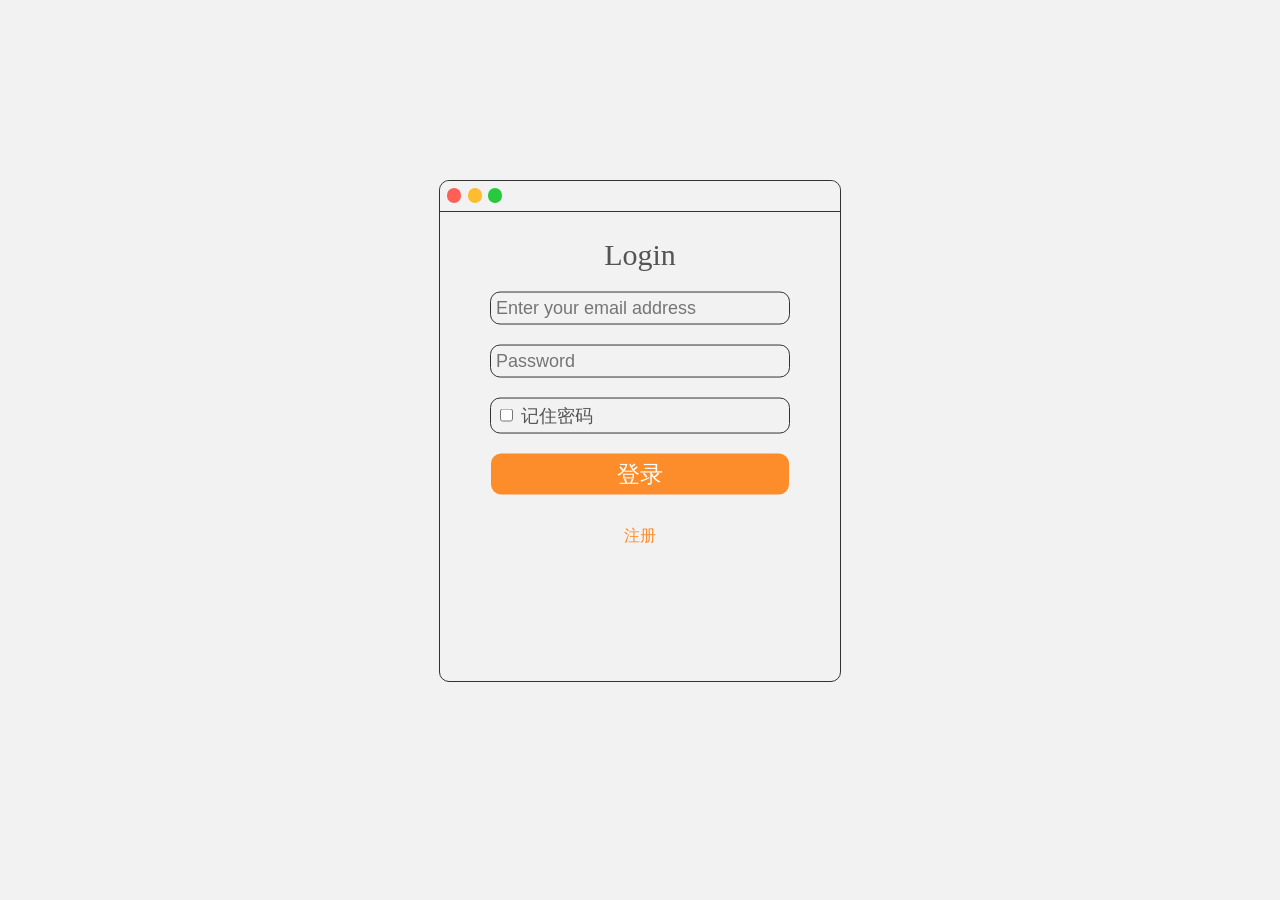
<file: src/main/webapp/index.html>
<!DOCTYPE html>
<html lang="en">

<head>
    <meta charset="UTF-8">
    <meta http-equiv="X-UA-Compatible" content="IE=edge">
    <meta name="viewport" content="width=device-width, initial-scale=1.0">
    <title>Login</title>
    <link rel="stylesheet" href="css/main.css">
    <script type="text/javascript" src="./script/vue.global.js"></script>
    <script type="text/javascript" src="./script/axios.js"></script>
</head>

<body>
<div id="main-content">
    <div id="main-content-topbar">
        <div id="exit" class="mc-topbar-btns"></div>
        <div id="mini" class="mc-topbar-btns"></div>
        <div id="max" class="mc-topbar-btns"></div>
    </div>
    <form>
        <div id="mc-login">
            <div id="mc-login-title">Login</div>

            <input type="text" name="mc-lg-account" class="login-block" id="login-account" placeholder="Enter your email address" v-model="account">

            <input type="password" name="mc-lg-password" class="login-block" id="login-password" placeholder="Password" v-model="password">

            <div class="login-block">
                <input type="checkbox" name="mc-lg-rem"  id="login-rem" v-model="rem">
                记住密码
            </div>
            <div id="login-btn" class="login-block" @click="Login()">登录</div>
            <div id="sign-btn" class="login-block" @click="Sign()">注册</div>
        </div>
    </form>
</div>
<script type="module">
    const app =Vue.createApp({
        data() {
            return {
                account: "",
                password: "",
                rem:false
            }
        },
        methods: {
            Login() {
                console.log("[Post]:Login");
                let url = "LoginServlet"
                let parms = new URLSearchParams();
                parms.append("account", this.account);
                parms.append("password", this.password);
                parms.append("rem", this.rem);
                axios.post(url, parms)
                    .then(function (response) {
                        let data = response.data;
                        console.log(data);
                        if(data.loginSucceeded)
                        {
                            alert("登录成功");
                            let url = window.location.href;
                            url=url+data.redirectUrl;
                            window.location.href = url;
                        }else
                        {
                            alert("登录失败");
                        }

                    }).catch(function (error) {
                    console.log(error);
                }).then(function () {
                });
            },
            Sign() {
                console.log("[Post]:Sign");
                let url = "SignServlet"
                let parms = new URLSearchParams();
                parms.append("account", this.account);
                parms.append("password", this.password);

                axios.post(url, parms)
                    .then(function (response) {
                        console.log(response);
                        console.log(response.data);
                        if (response.data == true) {
                            alert("注册成功!");
                        } else {
                            alert("注册失败")
                        }
                    })
                    .catch(function (error) {
                        console.log(error);
                    })
                    .then(function () {
                        console.log("Success[Sign]");
                    });

            }
        },
        mounted()
        {
            console.log("Vue加载成功");

            let cookies ="";
            cookies = document.cookie;

            if(cookies=="")
            {
                console.log("获取Cookie失败");
                return;
            }else
            {
                console.log("加载Cookies成功");
                console.log(cookies);
            }



            let ca = cookies.split(";");

            if(ca.length==0)
                return;

            console.log(ca[0]);
            console.log(ca[1]);

            let cacc = ca[0].split("=")[1];
            let cpwd = ca[1].split("=")[1];

            console.log(cacc);
            console.log(cpwd);

            this.account = cacc;
            this.password = cpwd;

            if(this.account!="")
                this.rem =true;

        }

    });
    app.mount("#main-content");

</script>

</body>

</html>
</file>
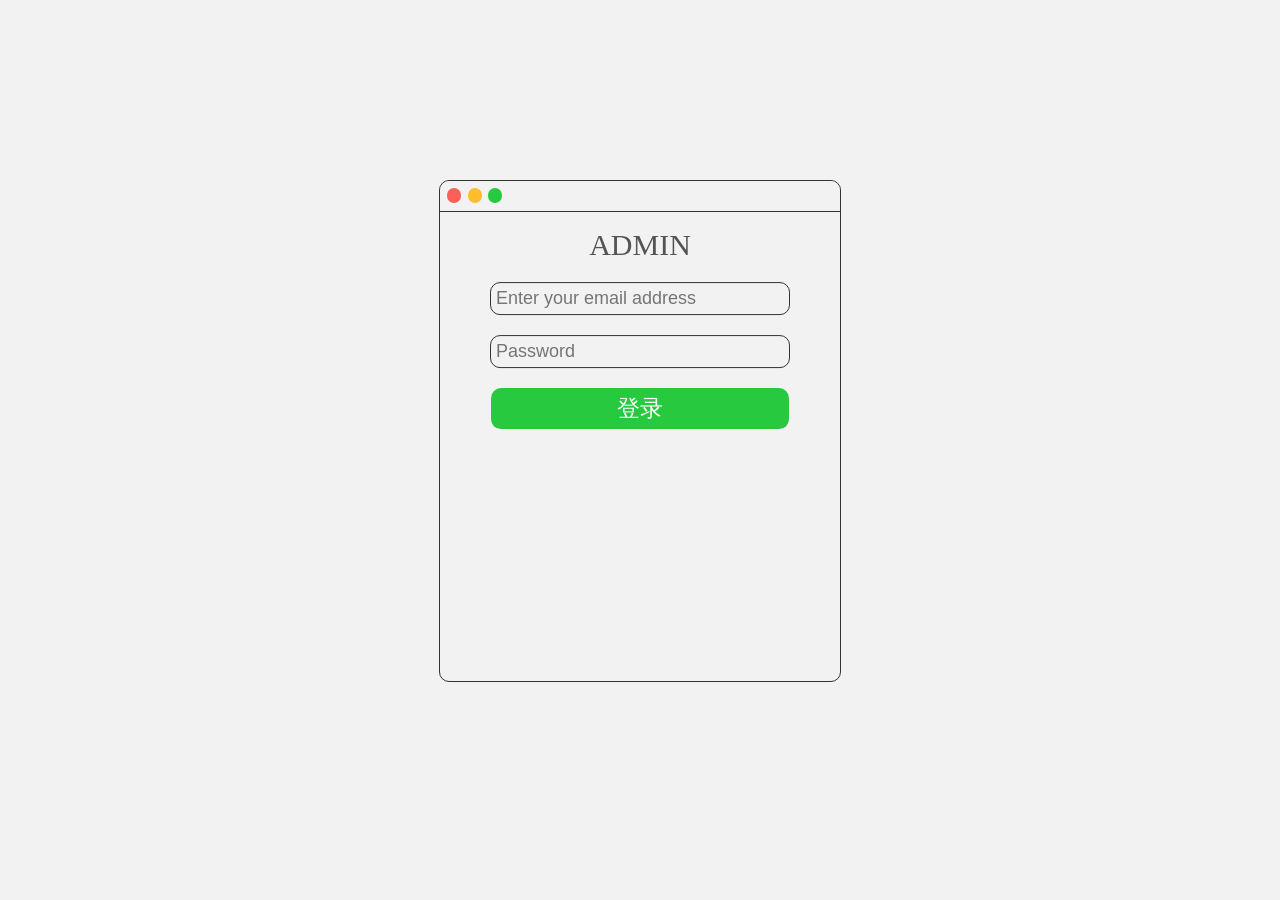
<file: src/main/webapp/admin.html>
<!DOCTYPE html>
<html lang="en">

<head>
    <meta charset="UTF-8">
    <meta http-equiv="X-UA-Compatible" content="IE=edge">
    <meta name="viewport" content="width=device-width, initial-scale=1.0">
    <title>ADMIN</title>
    <link rel="stylesheet" href="css/admin.css">
    <script type="text/javascript" src="./script/vue.global.js"></script>
    <script type="text/javascript" src="./script/axios.js"></script>
</head>

<body>
    <div id="main-content">
        <div id="main-content-topbar">
            <div id="exit" class="mc-topbar-btns"></div>
            <div id="mini" class="mc-topbar-btns"></div>
            <div id="max" class="mc-topbar-btns"></div>
        </div>
    <form>
        <div id="mc-login">
            <div id="mc-login-title">ADMIN</div>
            <input type="text" name="mc-lg-account" class="login-block" id="login-account" placeholder="Enter your email address" v-model="account">
            <input type="password" name="mc-lg-password" class="login-block" id="login-password" placeholder="Password" v-model="password">
            <div id="login-btn" class="login-block" @click="Login()">登录</div>
        </div>
    </form>
    </div>
    <script type="module">
        const adminapp =Vue.createApp({
            data() {
                return {
                    account: "",
                    password: ""
                }
            },
            methods: {
                Login() {

                    console.log("[Post]:AdminLogin");
                    let url = "AdminServlet"
                    let parms = new URLSearchParams();
                    parms.append("account", this.account);
                    parms.append("password", this.password);

                    axios.post(url, parms)
                        .then(function (response) {
                            let data = response.data;
                            console.log(data);
                            if(data.loginSucceeded)
                            {

                                alert("登陆成功,欢迎您管理员");
                                let url = window.location.href;
                                url = url.replace('admin.html','');
                                url=url+data.redirectUrl;
                                window.location.href = url;

                            }else
                            {
                                alert("您不是管理员,登录失败"); 
                            }

                        }).catch(function (error) {
                            console.log(error);
                        }).then(function () {
                        });

                }
            },
            mounted()
            {
                console.log("Vue加载成功");
            }

        });
        adminapp.mount("#main-content");

    </script>

</body>

</html>
</file>
<file: src/main/webapp/css/main.css>
body {
    margin: 0px;
    padding: 0px;
    background-color: #f2f2f2;
}
#main-content {
    position: absolute;
    top: 20%;
    transform: translateY(-50%);
    left: 50%;
    transform: translateX(-50%);
    background-color: #f2f2f2;
    width: 400px;
    height: 500px;
    margin-left: auto;
    margin-right: auto;
    border-radius: 10px;
    border: 1px solid #333333;

}

#main-content-topbar {
    background-color: #f2f2f2;
    width: 100%;
    height: 6%;
    border: 1px solid #333333;
    border-top: 0px;
    border-left: 0px;
    border-right: 0px;
    border-radius: 10px 10px 0px 0px;
}
.mc-topbar-btns
{
    display: inline-block;
    background-color: white;
    height: 50%;
    width: 3.5%;
    border-radius: 50px;
    margin-top: 1.7%;
    margin-left: 1.7%;
}
.mc-topbar-btns:hover
{
    filter: brightness(80%);
}
#exit
{
    background-color: #ff5f56;
}
#mini
{
    background-color: #ffbd2e;
}
#max
{
    background-color: #27c93f;
}

#mc-login
{
    width: 90%;
    height: 80%;
    margin-left: auto;
    margin-right: auto;
    transform: translateY(8%); 
}
#mc-login-title
{
    color: #545454;
    text-align: center;
    font-size: 30px;
}
.login-block
{
    display: block;
    width: 80%;
    height: 10%;
    border: 1px solid #333333;
    border-radius: 10px;
    color: #545454;
    background-color: #f2f2f2;
    padding: 5px;
    margin-left: auto;
    margin-right: auto;
    margin: 20px auto;
    font-size: 18px;
}
#login-btn
{
    text-align: center;
    font-size: 23px;
    background-color:#fd8c2a; 
    color: white;
    border: 0px;
}
#login-btn:hover
{
    filter: brightness(80%);
}
#login-btn:active
{
    filter: brightness(70%);
}
#sign-btn
{
    border: 0px;
    font-size: 16px;
    text-align: center;
    line-height: 2em;
    color:#fd8c2a;
}
</file>
<file: src/main/webapp/css/admin.css>
body {
    margin: 0px;
    padding: 0px;
    background-color: #f2f2f2;
}
#main-content {
    position: absolute;
    top: 20%;
    transform: translateY(-50%);
    left: 50%;
    transform: translateX(-50%);
    background-color: #f2f2f2;
    width: 400px;
    height: 500px;
    margin-left: auto;
    margin-right: auto;
    border-radius: 10px;
    border: 1px solid #333333;

}

#main-content-topbar {
    background-color: #f2f2f2;
    width: 100%;
    height: 6%;
    border: 1px solid #333333;
    border-top: 0px;
    border-left: 0px;
    border-right: 0px;
    border-radius: 10px 10px 0px 0px;
}
.mc-topbar-btns
{
    display: inline-block;
    background-color: white;
    height: 50%;
    width: 3.5%;
    border-radius: 50px;
    margin-top: 1.7%;
    margin-left: 1.7%;
}
.mc-topbar-btns:hover
{
    filter: brightness(80%);
}
#exit
{
    background-color: #ff5f56;
}
#mini
{
    background-color: #ffbd2e;
}
#max
{
    background-color: #27c93f;
}

#mc-login
{
    width: 90%;
    height: 80%;
    margin-left: auto;
    margin-right: auto;
    transform: translateY(8%); 
}
#mc-login-title
{
    color: #545454;
    text-align: center;
    font-size: 30px;
}
.login-block
{
    display: block;
    width: 80%;
    height: 10%;
    border: 1px solid #333333;
    border-radius: 10px;
    color: #545454;
    background-color: #f2f2f2;
    padding: 5px;
    margin-left: auto;
    margin-right: auto;
    margin: 20px auto;
    font-size: 18px;
}
#login-btn
{
    text-align: center;
    font-size: 23px;
    background-color:#27c93f; 
    color: white;
    border: 0px;
}
#login-btn:hover
{
    filter: brightness(80%);
}
#login-btn:active
{
    filter: brightness(70%);
}
#sign-btn
{
    border: 0px;
    font-size: 16px;
    text-align: center;
    line-height: 2em;
    color:#27c93f;
}
</file>
